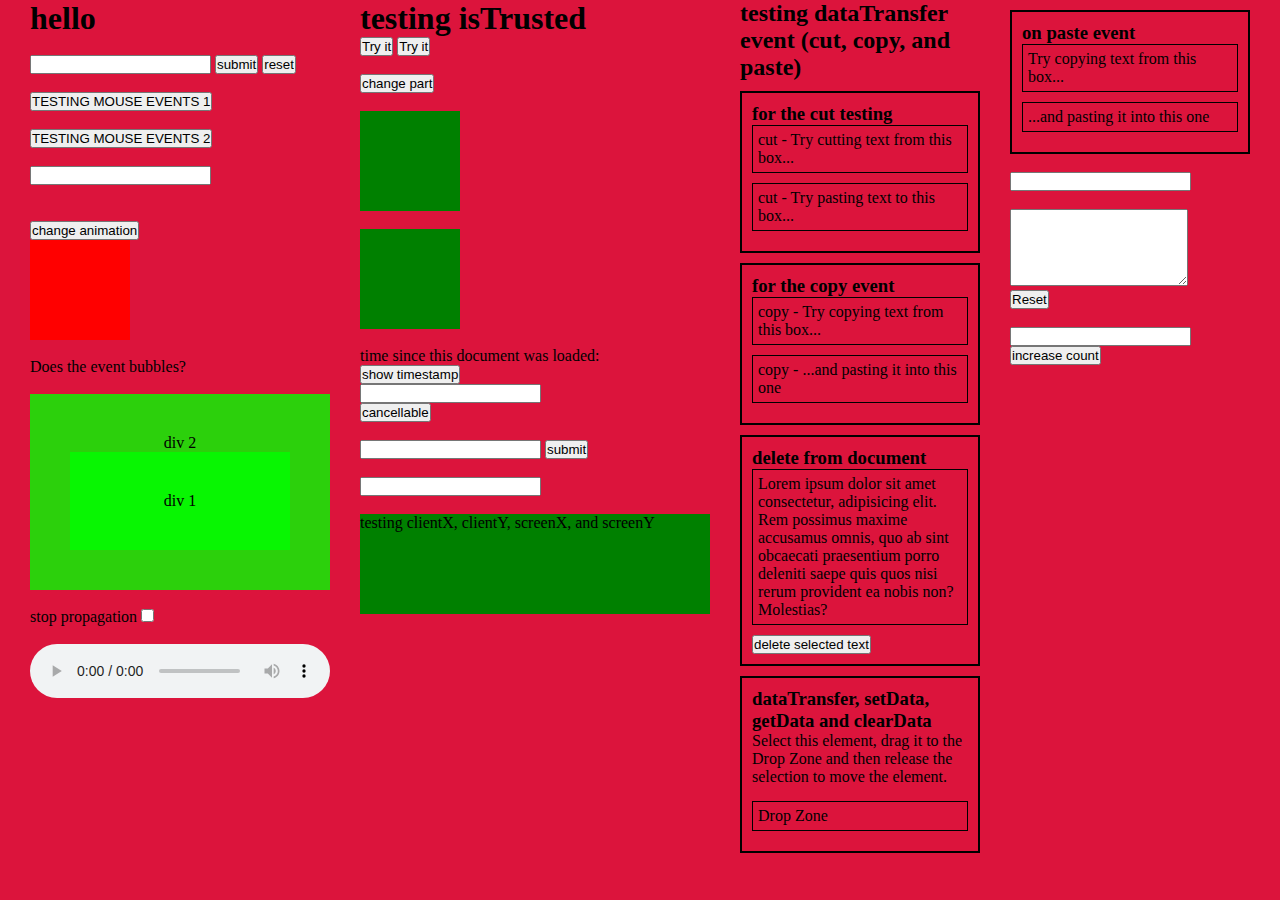
<file: index.html>
<!DOCTYPE html>
<html lang="en">
  <head>
    <meta charset="UTF-8" />
    <meta http-equiv="X-UA-Compatible" content="IE=edge" />
    <meta name="viewport" content="width=device-width, initial-scale=1.0" />
    <title>Javascript Refresh</title>
    <link rel="stylesheet" href="styles.css" />
  </head>
  <body onhashchange="triggerHash(event)" onpageshow="isCached(event)" ontouchstart="countTouches(event)"  ontouchend="countTouches(event)">
    <div style="display: flex; flex-direction: row; gap: 30px;">
      <div class="column">
        <h1 id="hello">hello</h1>
        <br />
        <form onsubmit="funcOnsubmit()" onreset="funcOnreset()">
          <input
            type="text"
            onblur="funcBlur()"
            onchange="funcOnchange()"
            onfocus="funcOnfocus()"
            onselect="funcOnselect()"
            onkeydown="funcOnkeydown()"
            onkeypress="funcOnkeypress()"
            onkeyup="funcOnkeyup()"
          />
          <button type="submit">submit</button>
          <input type="reset" value="reset" />
          <!-- <input type="submit" value="newSubmit"> -->
        </form>
        <br />
        <button onclick="funcOnclick()" oncontextmenu="funcOncontext()">
          TESTING MOUSE EVENTS 1
        </button>
        <br /><br />
        <button
          ondblclick="funcOndblclick()"
          onmouseenter="onMouseEnter()"
          onmouseleave="onMouseLeave()"
          onmousemove="onMouseMove()"
          onmousedown="onMouseDown()"
          onmouseout="onMouseOut()"
        >
          TESTING MOUSE EVENTS 2
        </button>
        <br /><br />
    
        <input type="text" name="input" id="input" onkeydown="pressAltKey(event)"> <br>
    
        <p id="demo"></p> <br><br>
    
        <button onclick="changeAnimation()">change animation</button>
        <br>
        <div id="animationDiv" onclick="checkBubble(event)"></div> <br>
        <p>Does the event bubbles? <span id="animationButton"></span></p> <br>
    
        <div class="propagation" onclick="func2()"> 
          div 2
          <div class="propagation" onclick="func1(event)">
            div 1
          </div>
        </div> <br>
    
        <p>stop propagation <input type="checkbox" name="check" id="check"></p> <br>
    
        <audio controls abort="funcAbort()" id="buga">
          <source
            src="https://netxclusive.com/wp-content/uploads/2022/05/Kizz_Daniel_Ft_Tekno_-_Buga_Netxclusive.com.mp3"
            type="audio/mp3"
          />
          THIS IS THE SIGMA ANTHEM
        </audio>

      </div>
      <div class="column">
        <h1>testing isTrusted</h1>
        <button onclick="isTrusted(event)" id="scriptBut">Try it</button>
        <button onclick="triggerClick()">Try it</button> <br><br>
        <button onclick="changePart()">change part</button>
        <p id="hashNote"></p> <br>
        <div class="box" onmousedown="getEvent(event)" onmouseup="getEvent(event)" onmouseover="getEvent(event)" id="eventType"></div> <br>
        <div class="box" onmousedown="whichEvent(event)" id="whichButton"></div> <br>
        <p>time since this document was loaded: <span id="timestamp"></span></p>
        <button onclick="timeStamp(event)">show timestamp</button> <br>
        <input type="text" onkeypress="didMeta(event)"><br>
        <button onclick="checkCancel(event)">cancellable</button> <br><br>
        <form id="testDefaultForm">
          <input type="text" id="testDefault">
          <button type="submit">submit</button>
        </form> <br>
        <input type="text" onkeypress="checkKey(event)"> <br><br>
        <div class="box2">
          testing clientX, clientY, screenX, and screenY
          <p class="screenLog"></p>
        </div>
      </div>
      <div class="column">
        <h2>testing dataTransfer event (cut, copy, and paste)</h2>
        <section class="data-transfer">
          <h3>for the cut testing</h3>
          <div class="cut-source" contenteditable="true">
            cut - Try cutting text from this box...
          </div>
          <div class="cut-target" contenteditable="true">
            cut - Try pasting text to this box...
          </div>
        </section>
        <section class="data-transfer">
          <h3>for the copy event</h3>
          <div class="copy-source" contenteditable="true">
            copy - Try copying text from this box...
          </div>
          <div class="copy-target" contenteditable="true">
            copy - ...and pasting it into this one
          </div>
        </section>
        <section class="data-transfer">
          <h3>delete from document</h3>
          <div class="delete-text">
            Lorem ipsum dolor sit amet consectetur, adipisicing elit. Rem possimus maxime accusamus omnis, quo ab sint obcaecati praesentium porro deleniti saepe quis quos nisi rerum provident ea nobis non? Molestias?
          </div>
          <button class="delete">delete selected text</button>
        </section>
        <section class="data-transfer">
          <h3>dataTransfer, setData, getData and clearData</h3>
          <p style="margin-bottom: 15px;" id="transferSource" ondragstart="dragstart_handler(event);" draggable="true">
            Select this element, drag it to the Drop Zone and then release the selection to move the element.</p>
          <div id="transferTarget" ondrop="drop_handler(event);" ondragover="dragover_handler(event);">Drop Zone</div>
        </section>
      </div>
      <div class="column">
        <section class="data-transfer">
          <h3>on paste event</h3>
          <div class="pasteSource" contenteditable="true">Try copying text from this box...</div>
          <div class="pasteTarget" contenteditable="true">...and pasting it into this one</div>
        </section> <br>
        <input type="text" id="codetest"> <br> <br>
        <div class="fx">
          <div>
            <textarea rows="5" name="test-target" id="test-target"></textarea> <br>
            <button type="button" name="btn-reset" id="btn-reset">Reset</button>
          </div>
          <div class="flex">
            <pre id="console-log"></pre>
          </div>
        </div>  <br>
        <input type="number" id="count">
        <button onclick="increaseCount(event)">increase count</button> <br>
      </div>
    </div>
    <script src="./script/script-4.js"></script>
    <script src="./script/script-5.js"></script>
  </body>
</html>
</file>
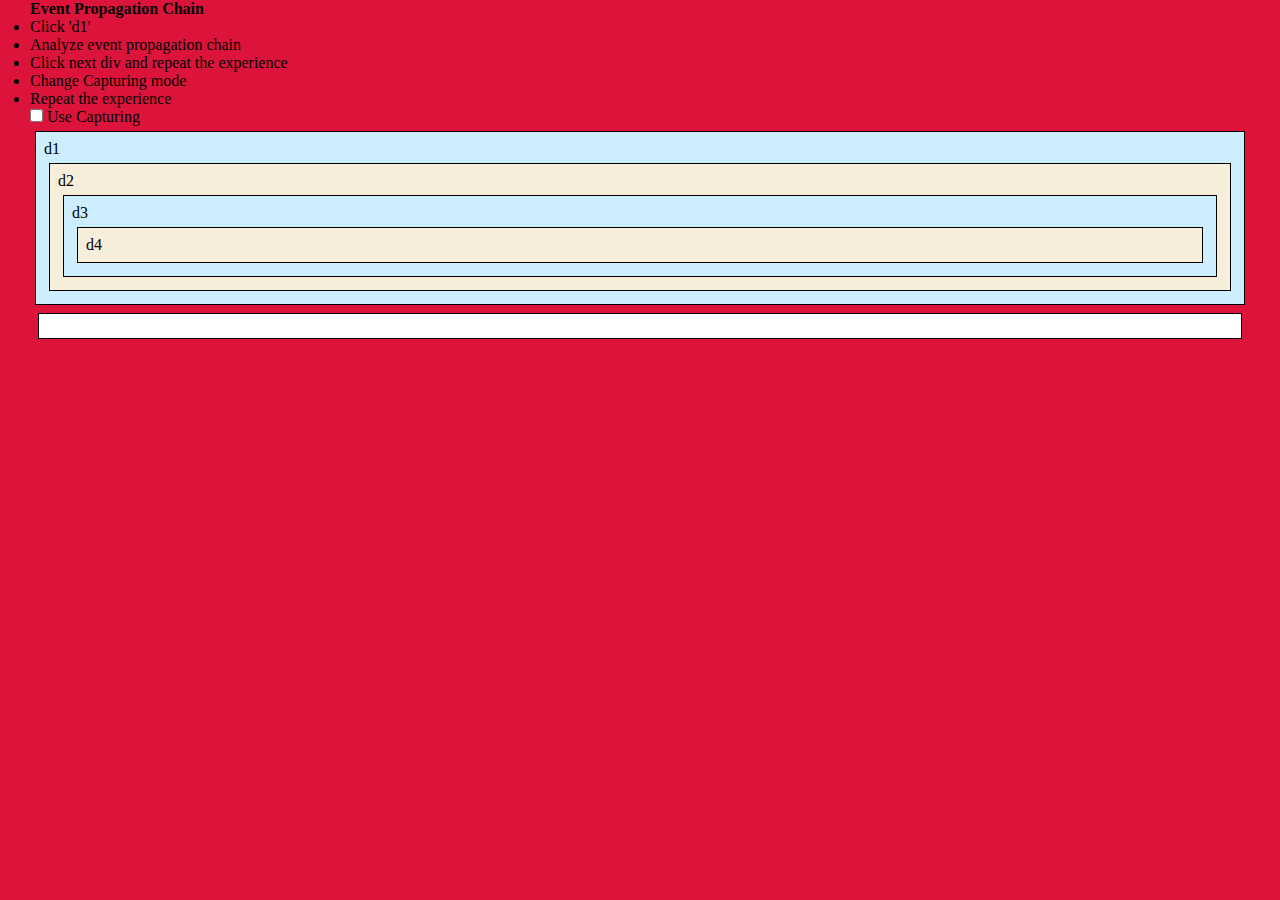
<file: index-2.html>
<!DOCTYPE html>
<html lang="en">
<head>
  <meta charset="UTF-8">
  <meta http-equiv="X-UA-Compatible" content="IE=edge">
  <meta name="viewport" content="width=device-width, initial-scale=1.0">
  <title>Index 2</title>
  <link rel="stylesheet" href="styles.css" />
</head>
<body>
  <section class="eventPhase">
    <h4>Event Propagation Chain</h4>
    <ul>
      <li>Click 'd1'</li>
      <li>Analyze event propagation chain</li>
      <li>Click next div and repeat the experience</li>
      <li>Change Capturing mode</li>
      <li>Repeat the experience</li>
    </ul>
    <input type="checkbox" id="chCapture" />
    <label for="chCapture">Use Capturing</label>
    <div id="d1">d1
      <div id="d2">d2
        <div id="d3">d3
          <div id="d4">d4</div>
        </div>
      </div>
    </div>
    <div id="divInfo"></div>
  </section>
  <script src="./script/script-6.js"></script>
</body>
</html>
</file>
<file: styles.css>
* {
  margin: 0;
  padding: 0;
  box-sizing: border-box;
}

body {
  background-color: crimson;
  width: 100%;
  padding-right: 30px;
  padding-left: 30px;
}

div.column {
  flex-basis: 33%;
}

#animationDiv {
  width: 100px;
  height: 100px;
  position: relative;
  background-color: red;
  animation: mymove 2s infinite;
}

@keyframes mymove {
  from {
    left: 0px;
  }
  to {
    left: 200px;
  }
}

@keyframes mynewmove {
  from {
    width: 0px;
  }
  to {
    width: 400px;
    background-color: green;
  }
}

div.propagation {
  padding: 40px;
  background-color: rgba(0, 255, 0, 0.8);
  cursor: pointer;
  text-align: center;
}

.box {
  width: 100px;
  height: 100px;
  background-color: green;
}

.box2 {
  width: 350px;
  height: 100px;
  background-color: green;
}

.data-transfer {
  border: 2px solid black;
  padding: 10px;
  margin-top: 10px;
}

section.data-transfer div {
  border: 1px solid black;
  margin-bottom: 10px;
  padding: 5px;
}

.eventPhase div {
  margin: 5px;
  padding: 8px;
  border: thin black solid;
}

.eventPhase #divInfo {
  margin: 8px;
  padding: 12px;
  background-color: white;
}
</file>
